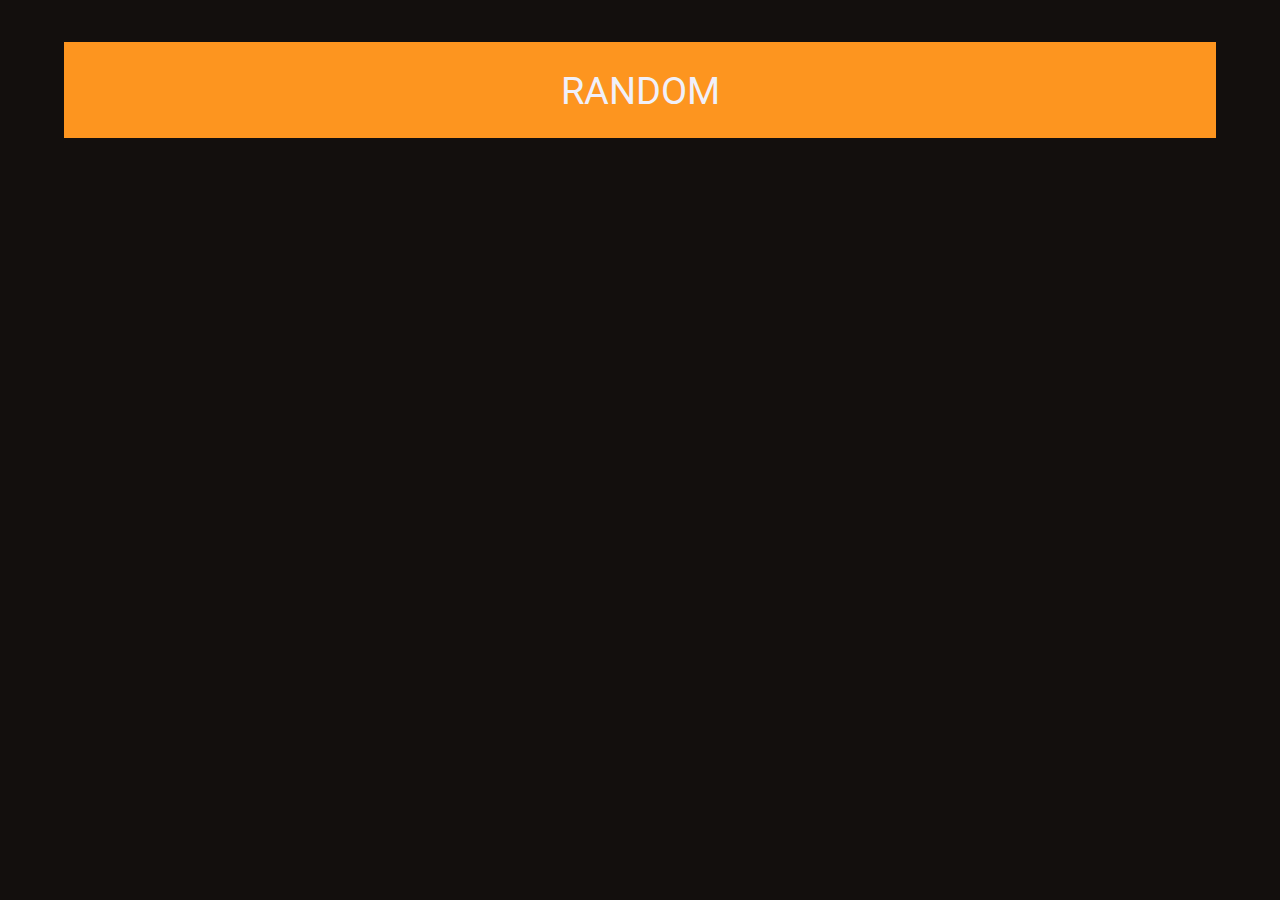
<file: index.html>
<!DOCTYPE html>
<html lang="en">
<head>
    <meta charset="UTF-8">
    <meta name="viewport" content="width=device-width, initial-scale=1.0">
    <title>My Fav Images</title>
    <link rel="shortcut icon" href="img/favorites.ico">
    <link rel="stylesheet" href="css/style.css">
</head>
<body>

    <main>
        <button>Random</button>
        <div class="image"></div>
    </main>


    <script src="js/script.js"></script>
</body>
</html>
</file>
<file: css/style.css>
@import url('https://fonts.googleapis.com/css?family=Roboto:400;700;300');

:root{
    --black: #130f0D;
    --primary: #FD951F;
    --primary-dark: #DD7B0C;
    --white: #F0F0F9;
}

/*Reset*/

*{
    margin: 0;
    padding: 0;
    box-sizing: border-box;
}

*, button, input{
    font-family: 'Roboto', sans-serif;
}

body{
    height: 100vh;

    background-color: var(--black);
    color: var(--white);

    display: flex;
    flex-direction: column;
}

main{
    margin: auto;

    width: 90vw;
}

button{

    width: 100%;

    color: var(--white);

    border: none;
    background: var(--primary);

    text-transform: uppercase;
    font-size: 2.4rem;

    padding: 1.6rem;

    /*Retira seleção ao clicar*/
    outline: none;

    transition: 0.2s;
}

button:hover{
    background: var(--primary-dark);
}

.image{
    height: 80vh;
    position: relative;
}
 .image.fav::after{

    content: '\2605';

    color: var(--primary);

    position: absolute;
    top:0;
    left: 8px;

    font-size: 3.2rem;
}

img{
    width: 100%;
    height: 100%;
    /*A imagem vai se encaixar caso não seja um quadrado perfeito*/
    object-fit: cover;
}
</file>
